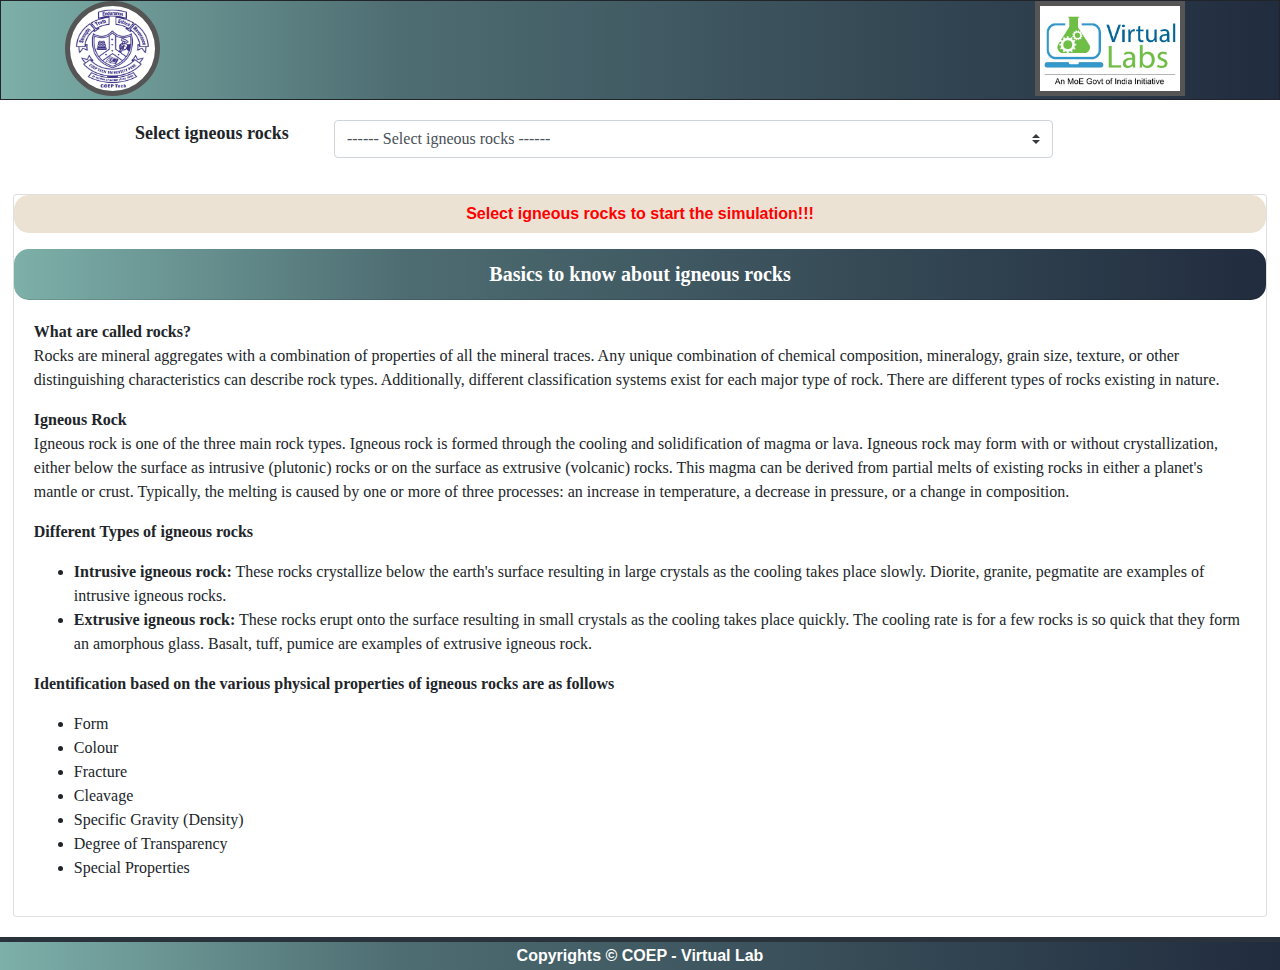
<file: simulation/index.html>
<!DOCTYPE html>
<html>
<head>
<title>Ingeous Rocks</title>
<meta name="viewport" content="width=device-width, initial-scale=1.0">

  <link rel="stylesheet" href="https://cdn.jsdelivr.net/npm/bootstrap@4.6.1/dist/css/bootstrap.min.css">
  <link rel="stylesheet" href="css/zoom.css">
<link rel="stylesheet" href="css/header.css">
<link rel="stylesheet" href="css/style.css">
<style>
.blink {
            animation: blinker 1.5s linear infinite;
            color: red;
            font-family: sans-serif;
			font-weight: bold;
			background: #ebe2d4;
			padding: 7px 20px;
			border-radius: 15px;
        }
        @keyframes blinker {
            70% {
                opacity: 0.2;
            }
        }
</style>
</head>
<body>
	<header>
		<img class="COEPLogo" src='images/COEPlogo1.png' />
		<img class="VlabLogo" src='images/vlablogo.jpg' /><br>
		<center><span id="colgName"><b id="colgNamebold">COEP Technological University</b></span></center>		
		
	</header>
<div class="container-fliud" id="main-div" class="main">

</div>


<footer>
Copyrights &copy; COEP - Virtual Lab
</footer>


<script src="../assets/js/iframeResize.js"></script></body>
<script src=" https://cdnjs.cloudflare.com/ajax/libs/jquery/3.6.0/jquery.js"></script>
<script type="text/javascript" src="js/jquery.min.js"></script>
 <script src="https://cdn.jsdelivr.net/npm/jquery@3.6.0/dist/jquery.slim.min.js"></script>
  <script src="https://cdn.jsdelivr.net/npm/popper.js@1.16.1/dist/umd/popper.min.js"></script>
  <script src="https://cdn.jsdelivr.net/npm/bootstrap@4.6.1/dist/js/bootstrap.bundle.min.js"></script>
  <script src="src/igneRocks.js"></script>
  <script src="src/igneRocksJson.js"></script>

</html>
</file>
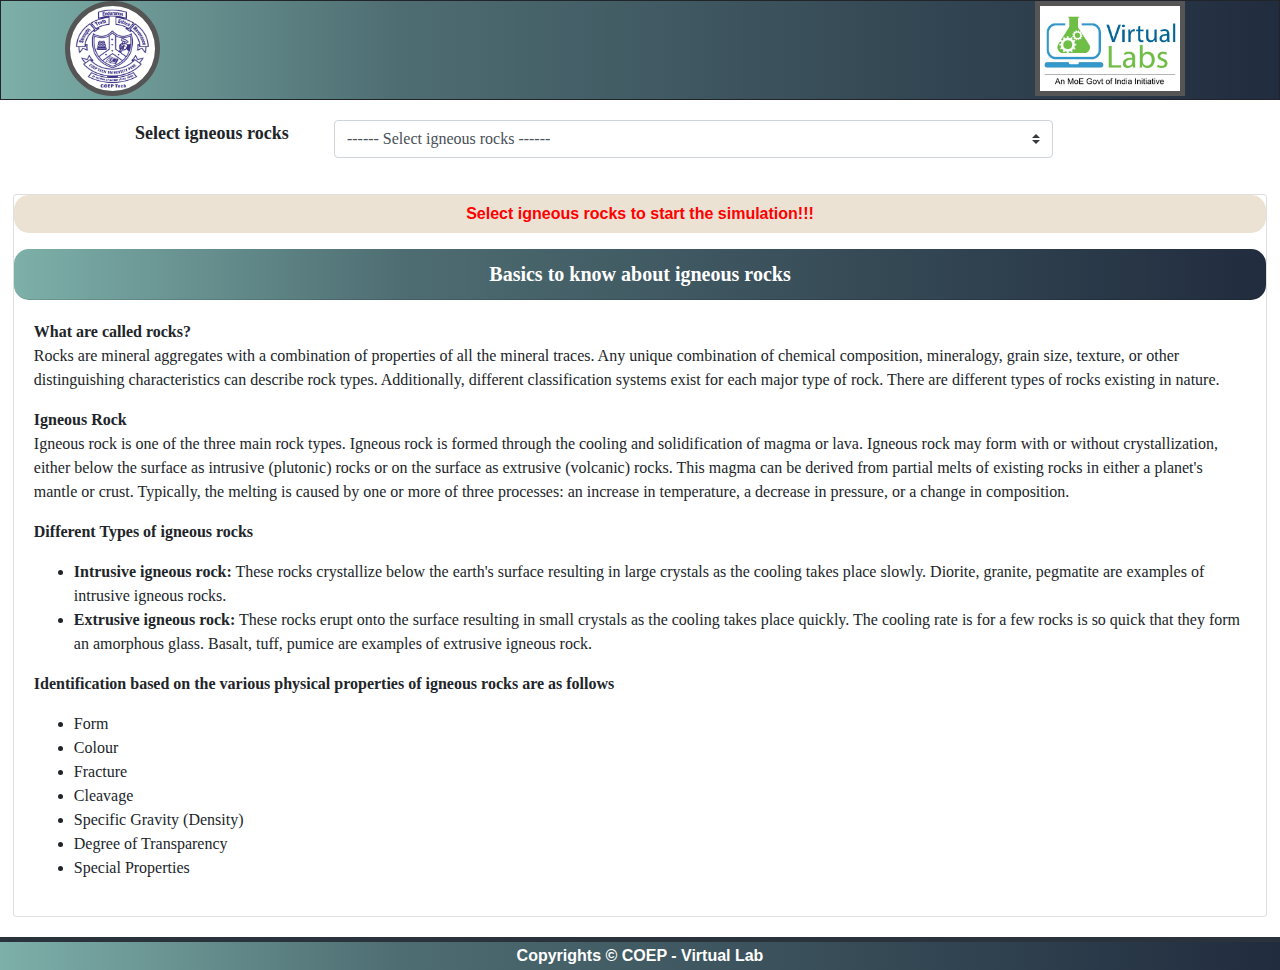
<file: experiment/simulation/index.html>
<!DOCTYPE html>
<html>
<head>
<title>Ingeous Rocks</title>
<meta name="viewport" content="width=device-width, initial-scale=1.0">

  <link rel="stylesheet" href="https://cdn.jsdelivr.net/npm/bootstrap@4.6.1/dist/css/bootstrap.min.css">
  <link rel="stylesheet" href="css/zoom.css">
<link rel="stylesheet" href="css/header.css">
<link rel="stylesheet" href="css/style.css">
<style>
.blink {
            animation: blinker 1.5s linear infinite;
            color: red;
            font-family: sans-serif;
			font-weight: bold;
			background: #ebe2d4;
			padding: 7px 20px;
			border-radius: 15px;
        }
        @keyframes blinker {
            70% {
                opacity: 0.2;
            }
        }
</style>
</head>
<body>
	<header>
		<img class="COEPLogo" src='images/COEPlogo1.png' />
		<img class="VlabLogo" src='images/vlablogo.jpg' /><br>
		<center><span id="colgName"><b id="colgNamebold">COEP Technological University</b></span></center>		
		
	</header>
<div class="container-fliud" id="main-div" class="main">

</div>


<footer>
Copyrights &copy; COEP - Virtual Lab
</footer>


</body>
<script src=" https://cdnjs.cloudflare.com/ajax/libs/jquery/3.6.0/jquery.js"></script>
<script type="text/javascript" src="js/jquery.min.js"></script>
 <script src="https://cdn.jsdelivr.net/npm/jquery@3.6.0/dist/jquery.slim.min.js"></script>
  <script src="https://cdn.jsdelivr.net/npm/popper.js@1.16.1/dist/umd/popper.min.js"></script>
  <script src="https://cdn.jsdelivr.net/npm/bootstrap@4.6.1/dist/js/bootstrap.bundle.min.js"></script>
  <script src="src/igneRocks.js"></script>
  <script src="src/igneRocksJson.js"></script>

</html>
</file>
<file: simulation/css/zoom.css>
* {box-sizing: border-box;}


.img-zoom-lens {
  position: absolute;
  border: 1px solid #d4d4d4;
  /*set the size of the lens:*/
  width: 100px;
  height: 100px;
}

.img-zoom-result {
  border: 5px solid #362512;
  /*set the size of the result div:*/
/*   width: 360px; */
  height: 500px;
}
#mineralsName
{
	padding:50px 10px 10px 10px;
	
}
.img-zoom-container {
  position: relative;
  border:5px black;
}
.summary {
	padding: 10px 20px;     
    color: white;
	background-color: #485b5c;
	margin: 10px;
    border-radius: 12px;
}

.position {
	margin-left: 20px;
}

.imgStyle
{
	 display: block;
  margin-left: auto;
  margin-right: auto;
	width:500px;
	 height:300px;
	 margin:10px 10px 10px 0px;
	 
}
.heading
{
	text-shadow: 2px 2px grey;
	font-size:50px;
	color:#fff;
	text-align:center;
/* 	margin-left:600px; */
	padding:10px 10px 10px 10px;
}
.heading_div{
	background: rgb(125,176,169);
background: linear-gradient(90deg, rgba(125,176,169,1) 0%, rgba(78,109,114,1) 31%, rgba(33,44,62,1) 100%);
	color:#fff;
	padding:10px 10px 10px 10px ;
	border-radius: 15px 15px 15px 15px;
	font-size:20px;
}
.modal_heading_div{
		background: rgb(125,176,169);
background: linear-gradient(90deg, rgba(125,176,169,1) 0%, rgba(78,109,114,1) 31%, rgba(33,44,62,1) 100%);
	color:#fff;
	padding:10px 10px 10px 10px ;
/* 	border-radius: 15px 15px 15px 15px; */
	font-size:20px;
}
#myModel
{
	background-color:grey;
}

.headingRow
{
	background-color:black;
	margin-bottom:50px;
}
.modelTitleStyle
{
	background-color:black;
	color:#fff;
}
.carousel-inner img {
    width: 100%;
    height: 100%;
  }
 
#mineralsName
{
	padding:50px 10px 10px 10px;
	
}
.imgLens{
	padding:0px;
}
.myImage
{
	width:300px;
	height:300px;
}
.img-zoom-result-screen{
	height:400px;
/* 	width:400px; */
}
#imgScreen
{
	align:center;
	margin-top:50px;
}
.myImageScreen
{
	height:170px;
	width:170px;
/* 	margin-top:150px; */
}
img {
  border: 5px solid #555;
}
/* .vl { */
/*   border-left: 4px solid green; */
/*   height: 700px; */
/*   margin-top:20px; */
/* } */
.previewImg
{
	border: none;
}
.btnStyle
{
	background: linear-gradient(rgba(78,109,114,1) 30%, rgba(33,44,62,1) 100%);
	color:#fff;
	border-radius: 25px 25px 25px 25px;
}
hr.hrStyle {
  border-top: 2px dotted #679a92;
}
#questionNumBtn:hover {
   
  color: white;
}
#smt:hover {
   background-color:red;
  color: white;
}
.alert {
  padding: 20px;
  background-color: #f44336;
  color: white;
}

.closebtn {
  margin-left: 15px;
  color: white;
  font-weight: bold;
  float: right;
  font-size: 22px;
  line-height: 20px;
  cursor: pointer;
  transition: 0.3s;
}

.closebtn:hover {
  color: black;
}
strong
{
	font-size:18px;
}
.properties{
	font-size: 18px;
	font-weight: normal;
    color: #000;
    padding: 0px 10px;
    margin-left: 20px;
}
/* @media screen and (min-width: 600px) */
/*  { */
/* .img-zoom-result-screen */
/* { */
/* 	width:auto; */
/* } */
/* .myImageScreen */
/* { */
/* 	margin-top:0px; */
/* } */
/* } */
@media screen and (max-width: 600px) {
  .myImageScreen{
  width:auto;
  }
  #myimage{
  width:auto;
  }
  .imgLens {
    padding: 17px;
}
}
</file>
<file: simulation/css/header.css>
#main-div {
/* width: 100%; */
/* 	height: 100% */
/* 	margin: 0px ; */
/* 	border: 3px solid #666; */
	/* 		background-color:#ededf1; */
/* 	background-image: url("../images/bg.jpg"); */
	font-family: Cambria, Georgia, serif;
	padding: 20px 1%;
}

header {
	border: 1px solid;
	height: 100px;
	width: 100%;
	padding: 0 5%;
	background: rgb(125,176,169);
background: linear-gradient(90deg, rgba(125,176,169,1) 0%, rgba(78,109,114,1) 31%, rgba(33,44,62,1) 100%);
}
.previewImg {
	height:100px;
	width:250px;
		border: 3px solid black;
}
 svg {margin-top:0px;
           margin-bottom:0px;
           margin-right:0px;
           margin-left:0px;top: -300;}
header .COEPLogo {
	padding: 1px;
	border-radius: 68px;
	vertical-align: middle;
	width: 95px;
	height: 95px;
	background: #fff;
	margin-right: 30px;
}
header .VlabLogo{
	padding: 1px;
	vertical-align: middle;
	width: 150px;
	height: 95px;
	background: #fff;
	float: right;
	margin-right: 30px;
}
header h1 {
	font-family: Cambria, Georgia, serif;
	color: #fff;
	font-size: 25px;
	margin: 20px;
	font-weight: bold;
	letter-spacing: 4px;
}

#colgName {
	font-family: Cambria, Georgia, serif;
	color: #fff;
	font-size: 25px;
	margin: 20px;
	font-weight: bold;
	letter-spacing: 4px;
}

header #appName {
	font-family: Cambria, Georgia, serif;
	color: #fff;
	font-size: 16px;
	margin: 10px;
	font-weight: bold;
	letter-spacing: 4px;
}

header h2 {
	font-family: Cambria, Georgia, serif;
	color: #fff;
	font-size: 25px;
	font-weight: bold;
	letter-spacing: 4px;
}
#LCSConfigDiv h1 {
    font-size: 22px;
    font-weight: bold;
    color: #fff;
    background-color: #333;
    margin: 5px 0;
    border-radius: 10px;
    padding: 10px 0;
    font-family: Cambria, Georgia, serif;
    text-align: center;
}
#TCSConfigDiv  h1 {
    font-size: 22px;
    font-weight: bold;
    color: #fff;
    background-color: #333;
    margin: 5px 0;
    border-radius: 10px;
    padding: 10px 0;
    font-family: Cambria, Georgia, serif;
    text-align: center;
}
 #PCSConfigDiv  h1 {
    font-size: 22px;
    font-weight: bold;
    color: #fff;
    background-color: #333;
    margin: 5px 0;
    border-radius: 10px;
    padding: 10px 0;
    font-family: Cambria, Georgia, serif;
    text-align: center;
}
#FCSConfigDiv h1 {
    font-size: 22px;
    font-weight: bold;
    color: #fff;
    background-color: #333;
    margin: 5px 0;
    border-radius: 10px;
    padding: 10px 0;
    font-family: Cambria, Georgia, serif;
    text-align: center;
}
#TestDiv h2 {
    font-size: 22px;
    font-weight: bold;
    color: #fff;
    background-color: #333;
    margin: 5px 0;
    border-radius: 10px;
    padding: 10px 0;
    font-family: Cambria, Georgia, serif;
    text-align: center;
}


#LCSConfigNext, #FCSConfigNext, #PCSConfigNext, #TCSConfigNext {
    padding: 6px 10px;
    background-color: #666;
    color: #fff;
    margin: 5px 10px 0 0;
    font-size: 15px;
    border-radius: 6px;
    font-weight: bold;
}


@media screen and (max-width:2000px) {
	#main-div {
		width: 100%;
/* 		height: auto; */
/* 		margin: 10px 0%; */
/* 		border: 3px solid #666; */
	}
}

@media screen and (min-width: 100px) and (max-width: 468px) {
	#main-div {
		width: 100%;
		height: auto;
		margin: 10px 0%;
		border: 3px solid #666;
	}
	header img {
		width: 101px;
	}
	header h1 {
		font-size: 20px;
		margin-top: 12px;
	}
	header h2 {
		font-size: 19px;
	}
}

@media screen and (min-width: 330px) and (max-width: 768px) {
	#main-div {
		width: 100%;
		height: auto;
		margin: 10px 0%;
		border: 3px solid #666;
	}
	header img {
		width: 50px;
	}
	
	header h2 {
		font-size: 19px;
	}
	
	#colgName
	{
		border-radius:10px;
		white-space: pre-line;
		margin-left:0px;
		margin-right:0px;
		color:#fff;
		font-size:16px;
		background: rgb(125,176,169);
background: linear-gradient(90deg, rgba(125,176,169,1) 0%, rgba(78,109,114,1) 31%, rgba(33,44,62,1) 100%);
	}
	#colgNamebold
	{
		padding:5px 10px 20px 5px;
	}
	
}
@media screen and (min-width: 330px) and (max-width: 500px) {
	
	#colgName
	{border-radius:10px;
		white-space: pre-line;
		margin-left:0px;
		margin-right:0px;
		color:#fff;
		font-size:13px;
		background: rgb(125,176,169);
background: linear-gradient(90deg, rgba(125,176,169,1) 0%, rgba(78,109,114,1) 31%, rgba(33,44,62,1) 100%);
	}
	
	.previewImg
	{
		margin-bottom:20px;;
		border: 3px solid black;
		width:150px;
		height:150px;
	}
	#myresult
	{width:250px;
		height:200px;
		
	}
	#SelectOriginalName
	{
		margin-left:25px;
	}
	#originalName
	{
		margin-left:15px;
		width:320px;
		
	}
	#myModal
	{
		
		width:400px;
		
	}
	.img-zoom-lens {
    position: absolute;
    border: 1px solid #d4d4d4;
    width: 37px;
    height: 32px;
	}
	#myimage
	{
		width:330px;
	}
	.alert {
    padding: 10px 62px 10px 62px;
	margin-left:5px;
	}
	 .modal .modal-dialog {
        position:relative;
        width:70%;
        //margin: 10px;
    }
}

/*question css end*/
</file>
<file: simulation/css/style.css>
.font-style{
	font-size:15px;
}
.p-style{
	padding:20px 20px 20px 20px;
}
.info
{
	color:#362512;
}
.slidecontainer {
	width: 100%;
	margin-bottom: 10px;
	border-radius: 10px;
	border: 2px solid #666;
}

footer {
	background: rgb(125,176,169);
background: linear-gradient(90deg, rgba(125,176,169,1) 0%, rgba(78,109,114,1) 31%, rgba(33,44,62,1) 100%);
	padding: 2px 10px;
	border-top: 5px solid #2a333c;
	text-align: center;
	color: #fff;
	font-size: 16px;
	font-weight: bold;
}

.slider {
	-webkit-appearance: none;
	width: 100%;
	height: 10px;
	border-radius: 5px;
	background: #d3d3d3;
	outline: none;
	opacity: 0.7;
	-webkit-transition: .2s;
	transition: opacity .2s;
}

.slider:hover {
	opacity: 1;
}

.slider::-webkit-slider-thumb {
	-webkit-appearance: none;
	appearance: none;
	width: 18px;
	height: 18px;
	border-radius: 50%;
	background: rgb(42, 51, 60);
	background: linear-gradient(90deg, rgba(42, 51, 60, 1) 0%,
		rgba(88, 110, 140, 1) 51%, rgba(42, 51, 60, 1) 100%);
	cursor: pointer;
	background: linear-gradient(90deg, rgba(42, 51, 60, 1) 0%,
		rgba(88, 110, 140, 1) 51%, rgba(42, 51, 60, 1) 100%);
}

#modelBTn {
	color: #fff;
	background: rgb(42, 51, 60);
	/* 	background: linear-gradient(90deg, rgba(42, 51, 60, 1) 0%, */
	/* 		rgba(88, 110, 140, 1) 51%, rgba(42, 51, 60, 1) 100%); */
}

.slider::-moz-range-thumb {
	width: 25px;
	height: 25px;
	border-radius: 50%;
	background: #4CAF50;
	cursor: pointer;
}

#MEFMainDiv h1 {
	border-radius: 10px;
	padding: 5px;
	color: #fff;
	font-size: 22px;
	font-weight: bold;
	text-align: center;
	background: rgb(42, 51, 60);
	background: linear-gradient(90deg, rgba(42, 51, 60, 1) 0%,
		rgba(88, 110, 140, 1) 51%, rgba(42, 51, 60, 1) 100%);
}

#EMFDataTableDisplay h1 {
	border-radius: 10px;
	padding: 5px;
	color: #fff;
	font-size: 22px;
	font-weight: bold;
	text-align: center;
	background: rgb(42, 51, 60);
	background: linear-gradient(90deg, rgba(42, 51, 60, 1) 0%,
		rgba(88, 110, 140, 1) 51%, rgba(42, 51, 60, 1) 100%);
}

#EMFDataTableDisplayM h1 {
	border-radius: 10px;
	padding: 5px;
	color: #fff;
	font-size: 22px;
	font-weight: bold;
	text-align: center;
	background: rgb(42, 51, 60);
	background: linear-gradient(90deg, rgba(42, 51, 60, 1) 0%,
		rgba(88, 110, 140, 1) 51%, rgba(42, 51, 60, 1) 100%);
}

.slidecontainer h2 {
	color: #232226;
	font-size: 17px;
	font-weight: bold;
	padding-bottom: 10px;
	border-bottom: 2px solid #666;
}

.slidecontainer h3 {
	color: #232226;
	font-size: 17px;
	font-weight: bold;
	padding-bottom: 10px;
}

#mainDiv {
	height: 1000px;
	overflow: hidden;
}

.dataTables_length {
	dispaky: none
}

.dataTables_filter {
	dispaky: none
}

.greenBg {
	background: #bfc0c182;
}

.fa-exclamation-triangle {
	color: yellow;
	background: #000;
	padding: 2px;
	margin: 5px;
	font-size: 19px;
	border-radius: 6px;
}

.tableimg {
	top: 66px;
    position: absolute;
    right: 0;
}
.tableimg2{top: 146px;
    position: absolute;
    right: 283px;}
.modal-dialog {
    width: 673px;
    margin: 30px auto;
}
#mineral
{
	margin:0px 0px 20px 0px;
}
/* #canvasMainDiv{height:700px ; overflow-x:scroll} */
</file>
<file: experiment/simulation/css/zoom.css>
* {box-sizing: border-box;}


.img-zoom-lens {
  position: absolute;
  border: 1px solid #d4d4d4;
  /*set the size of the lens:*/
  width: 100px;
  height: 100px;
}

.img-zoom-result {
  border: 5px solid #362512;
  /*set the size of the result div:*/
/*   width: 360px; */
  height: 500px;
}
#mineralsName
{
	padding:50px 10px 10px 10px;
	
}
.img-zoom-container {
  position: relative;
  border:5px black;
}
.summary {
	padding: 10px 20px;     
    color: white;
	background-color: #485b5c;
	margin: 10px;
    border-radius: 12px;
}

.position {
	margin-left: 20px;
}

.imgStyle
{
	 display: block;
  margin-left: auto;
  margin-right: auto;
	width:500px;
	 height:300px;
	 margin:10px 10px 10px 0px;
	 
}
.heading
{
	text-shadow: 2px 2px grey;
	font-size:50px;
	color:#fff;
	text-align:center;
/* 	margin-left:600px; */
	padding:10px 10px 10px 10px;
}
.heading_div{
	background: rgb(125,176,169);
background: linear-gradient(90deg, rgba(125,176,169,1) 0%, rgba(78,109,114,1) 31%, rgba(33,44,62,1) 100%);
	color:#fff;
	padding:10px 10px 10px 10px ;
	border-radius: 15px 15px 15px 15px;
	font-size:20px;
}
.modal_heading_div{
		background: rgb(125,176,169);
background: linear-gradient(90deg, rgba(125,176,169,1) 0%, rgba(78,109,114,1) 31%, rgba(33,44,62,1) 100%);
	color:#fff;
	padding:10px 10px 10px 10px ;
/* 	border-radius: 15px 15px 15px 15px; */
	font-size:20px;
}
#myModel
{
	background-color:grey;
}

.headingRow
{
	background-color:black;
	margin-bottom:50px;
}
.modelTitleStyle
{
	background-color:black;
	color:#fff;
}
.carousel-inner img {
    width: 100%;
    height: 100%;
  }
 
#mineralsName
{
	padding:50px 10px 10px 10px;
	
}
.imgLens{
	padding:0px;
}
.myImage
{
	width:300px;
	height:300px;
}
.img-zoom-result-screen{
	height:400px;
/* 	width:400px; */
}
#imgScreen
{
	align:center;
	margin-top:50px;
}
.myImageScreen
{
	height:170px;
	width:170px;
/* 	margin-top:150px; */
}
img {
  border: 5px solid #555;
}
/* .vl { */
/*   border-left: 4px solid green; */
/*   height: 700px; */
/*   margin-top:20px; */
/* } */
.previewImg
{
	border: none;
}
.btnStyle
{
	background: linear-gradient(rgba(78,109,114,1) 30%, rgba(33,44,62,1) 100%);
	color:#fff;
	border-radius: 25px 25px 25px 25px;
}
hr.hrStyle {
  border-top: 2px dotted #679a92;
}
#questionNumBtn:hover {
   
  color: white;
}
#smt:hover {
   background-color:red;
  color: white;
}
.alert {
  padding: 20px;
  background-color: #f44336;
  color: white;
}

.closebtn {
  margin-left: 15px;
  color: white;
  font-weight: bold;
  float: right;
  font-size: 22px;
  line-height: 20px;
  cursor: pointer;
  transition: 0.3s;
}

.closebtn:hover {
  color: black;
}
strong
{
	font-size:18px;
}
.properties{
	font-size: 18px;
	font-weight: normal;
    color: #000;
    padding: 0px 10px;
    margin-left: 20px;
}
/* @media screen and (min-width: 600px) */
/*  { */
/* .img-zoom-result-screen */
/* { */
/* 	width:auto; */
/* } */
/* .myImageScreen */
/* { */
/* 	margin-top:0px; */
/* } */
/* } */
@media screen and (max-width: 600px) {
  .myImageScreen{
  width:auto;
  }
  #myimage{
  width:auto;
  }
  .imgLens {
    padding: 17px;
}
}
</file>
<file: experiment/simulation/css/header.css>
#main-div {
/* width: 100%; */
/* 	height: 100% */
/* 	margin: 0px ; */
/* 	border: 3px solid #666; */
	/* 		background-color:#ededf1; */
/* 	background-image: url("../images/bg.jpg"); */
	font-family: Cambria, Georgia, serif;
	padding: 20px 1%;
}

header {
	border: 1px solid;
	height: 100px;
	width: 100%;
	padding: 0 5%;
	background: rgb(125,176,169);
background: linear-gradient(90deg, rgba(125,176,169,1) 0%, rgba(78,109,114,1) 31%, rgba(33,44,62,1) 100%);
}
.previewImg {
	height:100px;
	width:250px;
		border: 3px solid black;
}
 svg {margin-top:0px;
           margin-bottom:0px;
           margin-right:0px;
           margin-left:0px;top: -300;}
header .COEPLogo {
	padding: 1px;
	border-radius: 68px;
	vertical-align: middle;
	width: 95px;
	height: 95px;
	background: #fff;
	margin-right: 30px;
}
header .VlabLogo{
	padding: 1px;
	vertical-align: middle;
	width: 150px;
	height: 95px;
	background: #fff;
	float: right;
	margin-right: 30px;
}
header h1 {
	font-family: Cambria, Georgia, serif;
	color: #fff;
	font-size: 25px;
	margin: 20px;
	font-weight: bold;
	letter-spacing: 4px;
}

#colgName {
	font-family: Cambria, Georgia, serif;
	color: #fff;
	font-size: 25px;
	margin: 20px;
	font-weight: bold;
	letter-spacing: 4px;
}

header #appName {
	font-family: Cambria, Georgia, serif;
	color: #fff;
	font-size: 16px;
	margin: 10px;
	font-weight: bold;
	letter-spacing: 4px;
}

header h2 {
	font-family: Cambria, Georgia, serif;
	color: #fff;
	font-size: 25px;
	font-weight: bold;
	letter-spacing: 4px;
}
#LCSConfigDiv h1 {
    font-size: 22px;
    font-weight: bold;
    color: #fff;
    background-color: #333;
    margin: 5px 0;
    border-radius: 10px;
    padding: 10px 0;
    font-family: Cambria, Georgia, serif;
    text-align: center;
}
#TCSConfigDiv  h1 {
    font-size: 22px;
    font-weight: bold;
    color: #fff;
    background-color: #333;
    margin: 5px 0;
    border-radius: 10px;
    padding: 10px 0;
    font-family: Cambria, Georgia, serif;
    text-align: center;
}
 #PCSConfigDiv  h1 {
    font-size: 22px;
    font-weight: bold;
    color: #fff;
    background-color: #333;
    margin: 5px 0;
    border-radius: 10px;
    padding: 10px 0;
    font-family: Cambria, Georgia, serif;
    text-align: center;
}
#FCSConfigDiv h1 {
    font-size: 22px;
    font-weight: bold;
    color: #fff;
    background-color: #333;
    margin: 5px 0;
    border-radius: 10px;
    padding: 10px 0;
    font-family: Cambria, Georgia, serif;
    text-align: center;
}
#TestDiv h2 {
    font-size: 22px;
    font-weight: bold;
    color: #fff;
    background-color: #333;
    margin: 5px 0;
    border-radius: 10px;
    padding: 10px 0;
    font-family: Cambria, Georgia, serif;
    text-align: center;
}


#LCSConfigNext, #FCSConfigNext, #PCSConfigNext, #TCSConfigNext {
    padding: 6px 10px;
    background-color: #666;
    color: #fff;
    margin: 5px 10px 0 0;
    font-size: 15px;
    border-radius: 6px;
    font-weight: bold;
}


@media screen and (max-width:2000px) {
	#main-div {
		width: 100%;
/* 		height: auto; */
/* 		margin: 10px 0%; */
/* 		border: 3px solid #666; */
	}
}

@media screen and (min-width: 100px) and (max-width: 468px) {
	#main-div {
		width: 100%;
		height: auto;
		margin: 10px 0%;
		border: 3px solid #666;
	}
	header img {
		width: 101px;
	}
	header h1 {
		font-size: 20px;
		margin-top: 12px;
	}
	header h2 {
		font-size: 19px;
	}
}

@media screen and (min-width: 330px) and (max-width: 768px) {
	#main-div {
		width: 100%;
		height: auto;
		margin: 10px 0%;
		border: 3px solid #666;
	}
	header img {
		width: 50px;
	}
	
	header h2 {
		font-size: 19px;
	}
	
	#colgName
	{
		border-radius:10px;
		white-space: pre-line;
		margin-left:0px;
		margin-right:0px;
		color:#fff;
		font-size:16px;
		background: rgb(125,176,169);
background: linear-gradient(90deg, rgba(125,176,169,1) 0%, rgba(78,109,114,1) 31%, rgba(33,44,62,1) 100%);
	}
	#colgNamebold
	{
		padding:5px 10px 20px 5px;
	}
	
}
@media screen and (min-width: 330px) and (max-width: 500px) {
	
	#colgName
	{border-radius:10px;
		white-space: pre-line;
		margin-left:0px;
		margin-right:0px;
		color:#fff;
		font-size:13px;
		background: rgb(125,176,169);
background: linear-gradient(90deg, rgba(125,176,169,1) 0%, rgba(78,109,114,1) 31%, rgba(33,44,62,1) 100%);
	}
	
	.previewImg
	{
		margin-bottom:20px;;
		border: 3px solid black;
		width:150px;
		height:150px;
	}
	#myresult
	{width:250px;
		height:200px;
		
	}
	#SelectOriginalName
	{
		margin-left:25px;
	}
	#originalName
	{
		margin-left:15px;
		width:320px;
		
	}
	#myModal
	{
		
		width:400px;
		
	}
	.img-zoom-lens {
    position: absolute;
    border: 1px solid #d4d4d4;
    width: 37px;
    height: 32px;
	}
	#myimage
	{
		width:330px;
	}
	.alert {
    padding: 10px 62px 10px 62px;
	margin-left:5px;
	}
	 .modal .modal-dialog {
        position:relative;
        width:70%;
        //margin: 10px;
    }
}

/*question css end*/
</file>
<file: experiment/simulation/css/style.css>
.font-style{
	font-size:15px;
}
.p-style{
	padding:20px 20px 20px 20px;
}
.info
{
	color:#362512;
}
.slidecontainer {
	width: 100%;
	margin-bottom: 10px;
	border-radius: 10px;
	border: 2px solid #666;
}

footer {
	background: rgb(125,176,169);
background: linear-gradient(90deg, rgba(125,176,169,1) 0%, rgba(78,109,114,1) 31%, rgba(33,44,62,1) 100%);
	padding: 2px 10px;
	border-top: 5px solid #2a333c;
	text-align: center;
	color: #fff;
	font-size: 16px;
	font-weight: bold;
}

.slider {
	-webkit-appearance: none;
	width: 100%;
	height: 10px;
	border-radius: 5px;
	background: #d3d3d3;
	outline: none;
	opacity: 0.7;
	-webkit-transition: .2s;
	transition: opacity .2s;
}

.slider:hover {
	opacity: 1;
}

.slider::-webkit-slider-thumb {
	-webkit-appearance: none;
	appearance: none;
	width: 18px;
	height: 18px;
	border-radius: 50%;
	background: rgb(42, 51, 60);
	background: linear-gradient(90deg, rgba(42, 51, 60, 1) 0%,
		rgba(88, 110, 140, 1) 51%, rgba(42, 51, 60, 1) 100%);
	cursor: pointer;
	background: linear-gradient(90deg, rgba(42, 51, 60, 1) 0%,
		rgba(88, 110, 140, 1) 51%, rgba(42, 51, 60, 1) 100%);
}

#modelBTn {
	color: #fff;
	background: rgb(42, 51, 60);
	/* 	background: linear-gradient(90deg, rgba(42, 51, 60, 1) 0%, */
	/* 		rgba(88, 110, 140, 1) 51%, rgba(42, 51, 60, 1) 100%); */
}

.slider::-moz-range-thumb {
	width: 25px;
	height: 25px;
	border-radius: 50%;
	background: #4CAF50;
	cursor: pointer;
}

#MEFMainDiv h1 {
	border-radius: 10px;
	padding: 5px;
	color: #fff;
	font-size: 22px;
	font-weight: bold;
	text-align: center;
	background: rgb(42, 51, 60);
	background: linear-gradient(90deg, rgba(42, 51, 60, 1) 0%,
		rgba(88, 110, 140, 1) 51%, rgba(42, 51, 60, 1) 100%);
}

#EMFDataTableDisplay h1 {
	border-radius: 10px;
	padding: 5px;
	color: #fff;
	font-size: 22px;
	font-weight: bold;
	text-align: center;
	background: rgb(42, 51, 60);
	background: linear-gradient(90deg, rgba(42, 51, 60, 1) 0%,
		rgba(88, 110, 140, 1) 51%, rgba(42, 51, 60, 1) 100%);
}

#EMFDataTableDisplayM h1 {
	border-radius: 10px;
	padding: 5px;
	color: #fff;
	font-size: 22px;
	font-weight: bold;
	text-align: center;
	background: rgb(42, 51, 60);
	background: linear-gradient(90deg, rgba(42, 51, 60, 1) 0%,
		rgba(88, 110, 140, 1) 51%, rgba(42, 51, 60, 1) 100%);
}

.slidecontainer h2 {
	color: #232226;
	font-size: 17px;
	font-weight: bold;
	padding-bottom: 10px;
	border-bottom: 2px solid #666;
}

.slidecontainer h3 {
	color: #232226;
	font-size: 17px;
	font-weight: bold;
	padding-bottom: 10px;
}

#mainDiv {
	height: 1000px;
	overflow: hidden;
}

.dataTables_length {
	dispaky: none
}

.dataTables_filter {
	dispaky: none
}

.greenBg {
	background: #bfc0c182;
}

.fa-exclamation-triangle {
	color: yellow;
	background: #000;
	padding: 2px;
	margin: 5px;
	font-size: 19px;
	border-radius: 6px;
}

.tableimg {
	top: 66px;
    position: absolute;
    right: 0;
}
.tableimg2{top: 146px;
    position: absolute;
    right: 283px;}
.modal-dialog {
    width: 673px;
    margin: 30px auto;
}
#mineral
{
	margin:0px 0px 20px 0px;
}
/* #canvasMainDiv{height:700px ; overflow-x:scroll} */
</file>
